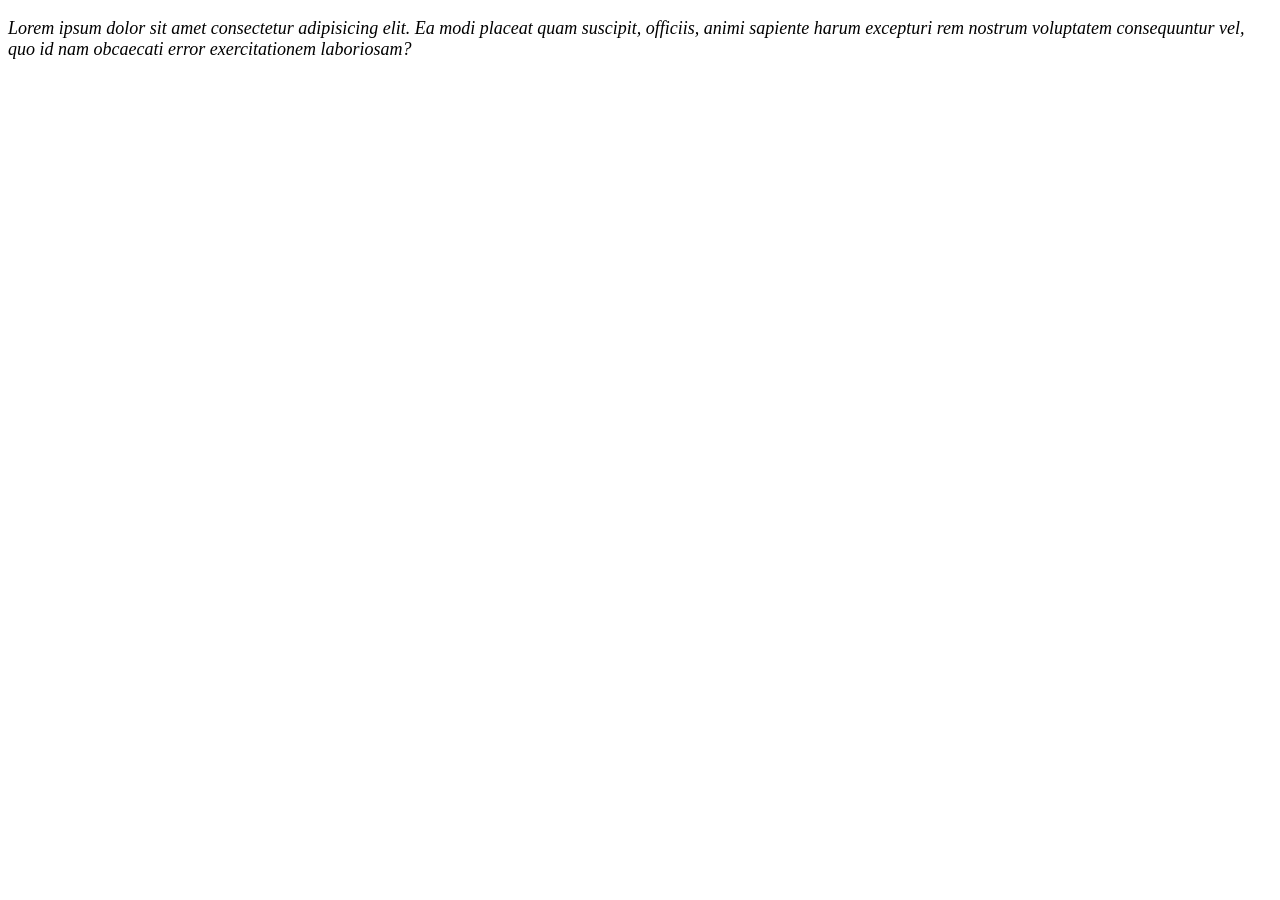
<file: завдання 2/index.html>
<!DOCTYPE html>
<html lang="en">
<head>
    <meta charset="UTF-8">
    <meta name="viewport" content="width=device-width, initial-scale=1.0">
    <link rel="stylesheet" href="style.css">
    <title>hw-10</title>
</head>
<body>
    <p class="text">Lorem ipsum dolor sit amet consectetur adipisicing elit. Ea modi placeat quam suscipit, officiis, animi sapiente harum excepturi rem nostrum voluptatem consequuntur vel, quo id nam obcaecati error exercitationem laboriosam?</p>
</body>
</html>
</file>
<file: завдання 2/style.css>
.text {
font-size: 18px;
 font-style: italic;
}
</file>
